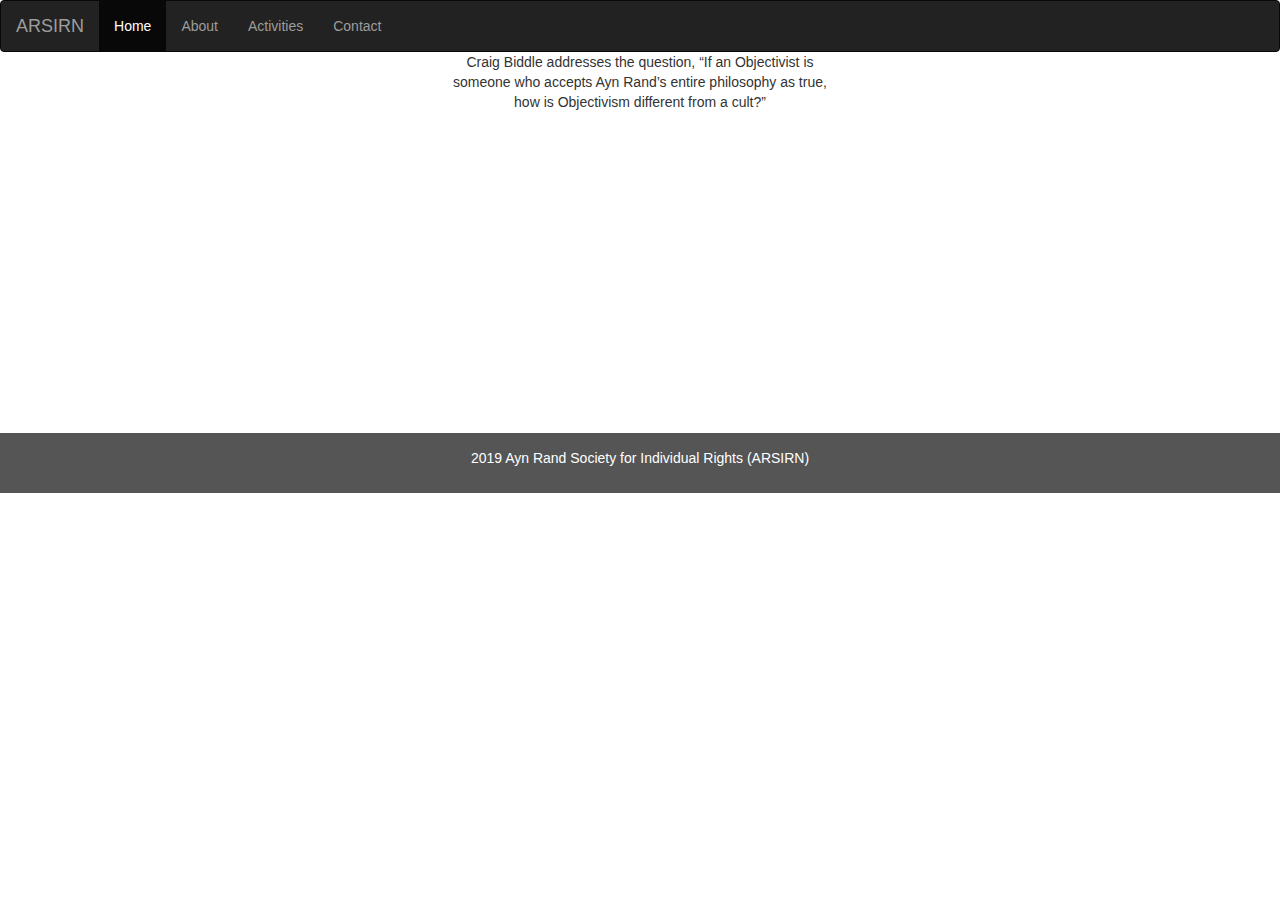
<file: cult.html>
<!DOCTYPE html>
<html lang="en">
 <head>
  <meta charset="utf-8">
  <title>  Ayn Rand Society for Individuals Rights of Naples (ARSIRN)</title>
  <meta name="viewport" content="width=device-width, initial-scale=1.0">
  <!-- Latest compiled and minified CSS -->
  <link rel="stylesheet" href="https://maxcdn.bootstrapcdn.com/bootstrap/3.4.0/css/bootstrap.min.css">

  <!-- jQuery library -->
  <script src="https://ajax.googleapis.com/ajax/libs/jquery/3.3.1/jquery.min.js"></script>

  <!-- Latest compiled JavaScript -->
  <script src="https://maxcdn.bootstrapcdn.com/bootstrap/3.4.0/js/bootstrap.min.js"></script>


<link href="https://fonts.googleapis.com/css?family=Lobster" rel="stylesheet" type="text/css">

  <link href="arsirn.css" rel="stylesheet" type="text/css">
</head>
 </head>
<body>

  <nav class="navbar navbar-inverse">
    <div class="container-fluid">
      <div class="navbar-header">
        <button type="button" class="navbar-toggle" data-toggle="collapse" data-target="#myNavbar">
          <span class="icon-bar"></span>
          <span class="icon-bar"></span>
          <span class="icon-bar"></span>
        </button>
        <a class="navbar-brand" href="#">ARSIRN</a>
      </div>
      <div class="collapse navbar-collapse" id="myNavbar">
        <ul class="nav navbar-nav">
          <li class="active"><a href="index.html">Home</a></li>
          <li><a href="index.html#about">About</a></li>
          <li><a href="index.html#activities">Activities</a></li>
          <li><a href="index.html#contact">Contact</a></li>
        </ul>
    <!--    <ul class="nav navbar-nav navbar-right">
       <li><a href="#"><span class="glyphicon glyphicon-log-in"></span>Login </a></li>
     </ul> -->
      </div>
    </div>
  </nav>
  <div class="container-fluid text-center">
<div class="row">
<div class="col-sm-4 blank_column">
  <p>       </p>
</div>
<div class="col-sm-4">
<div class="video-container">
  <p>Craig Biddle addresses the question, “If an Objectivist is someone who accepts Ayn Rand’s entire philosophy as true, how is Objectivism different from a cult?”
  </p>
<div class="embed-responsive embed-responsive-4by3">
<iframe class="embed-responsive-item"  src="https://www.youtube.com/embed/rb1GR6IRkHs?rel=0" width="560" height="315" frameborder="0" allowfullscreen="allowfullscreen"></iframe>
<br>
</div>
</div>
</div>
<div class="col-sm-4 blank_column">
  <p>       </p>
</div>
</div>
</div>
   <footer class="container-fluid text-center">
     <p>2019 Ayn Rand Society for Individual Rights (ARSIRN)</p>
   </footer>

</body>
</html>
</file>
<file: arsirn.css>
body {

  font-family: Arial, Helvetica, sans-serif;

}

div.sticky {
  position: -webkit-sticky; /* for safari */
  position: sticky;
  top: 0;
  padding: 0;
  z-index: 1000;
}

.navbar {
  padding-bottom: 0;
  margin-bottom: 0;
}

.row.content{height: 1150px}
.sidenav {
  padding-top: 20px;
  background-color: #f1f1f1;
  height: 100%;
}

.container {
  position: relative;
  width: 100%;
  padding: 0;
//  max-width: 300px;
}
/*
.image {
  display: block;
  width: 100%;
  height: auto;
}
*/
.overlay {
  position: absolute;
  bottom: 0;
  background: rgb(0, 0, 0);
  background: rgba(0, 0, 0, 0.5); /* Black see-through */
  color: #f1f1f1;
  width: 100%;
  transition: .5s ease;
  opacity:0;
  color: white;
  font-size: 12px;
  padding: 5px;
  text-align: center;
}

.container:hover .overlay {
  opacity: 1;
}

.center {
  display: block;
  margin-left: auto;
  margin-right: auto;
/*  width: 50%; */
}

h1{
  text-align: center;
  font-family: Arial;
  font-weight: bold;
  font-size: 3em ;
}


h2{
  font-family: lobster;
  text-shadow: 2px 2px 2px #FB6600;
}

h1,h2,h3,h4{text-align: center;}

// .blank_column{color: white;}

.video-container{
  padding-top: 0em;
  padding-left: 0em;
  padding-right: 0em;
  padding-bottom: 1em;
}

  footer {
    background-color: #555;
    color: white;
    padding: 15px;
  }

  @media screen and (max-width: 767px) {
    .sidenav {
      height: auto;
      padding: 15px;
    }

  .row.content {height:auto;}
  .video-container {padding: 0em; }



/*
@media only screen and (max-width: 767px){
h1 {
  font-size: 4vw;
}
h2 {
  font-size: 3.5vw;
  color: #ffa500;
  font-weight: bold;
  font-family: lobster;
}
h3 {
  font-size: 3vw;
  font-style: italic;
}
h4{
  font-size: 2vw;
}
}
h2{
  color: #ffa500;
  font-weight: bold;
  font-family: lobster;
}
h3{
  font-style: italic;
}
*/
</file>
